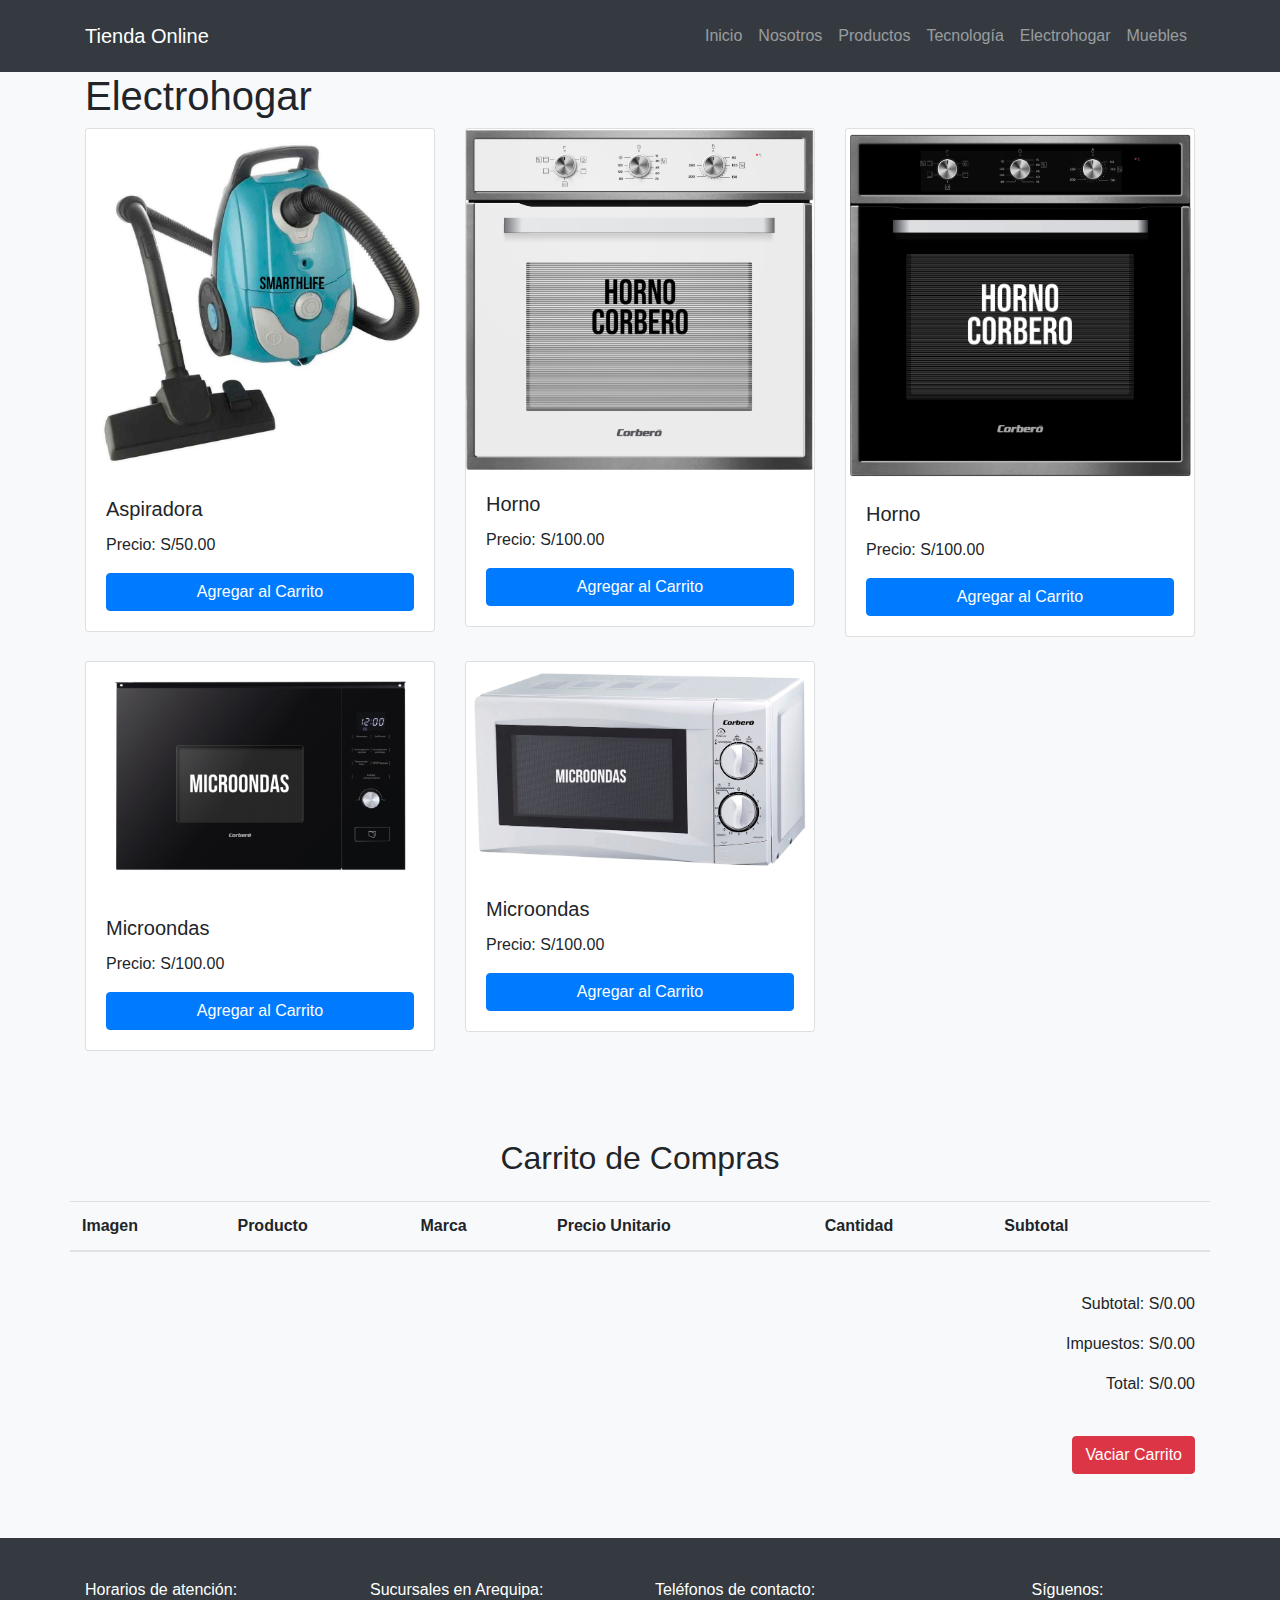
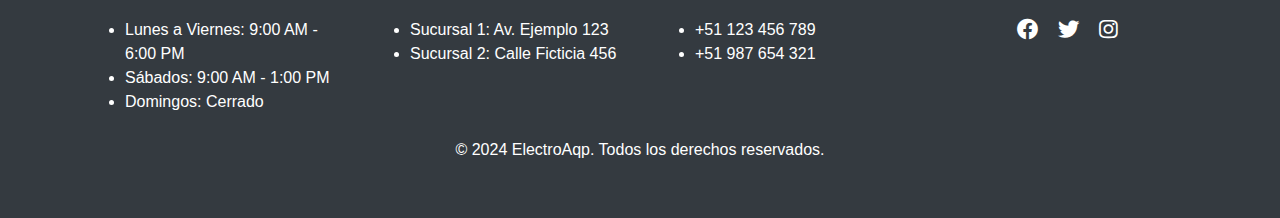
<file: categorias/electrohogar.html>
<!DOCTYPE html>
<html lang="es">
<head>
    <meta charset="UTF-8">
    <meta name="viewport" content="width=device-width, initial-scale=1.0">
    <title>Electrohogar - Tienda Online</title>
    <link rel="stylesheet" href="https://stackpath.bootstrapcdn.com/bootstrap/4.5.2/css/bootstrap.min.css">
    <link rel="stylesheet" href="https://cdnjs.cloudflare.com/ajax/libs/font-awesome/5.15.3/css/all.min.css">
    <link rel="stylesheet" href="../css/estilos.css">
</head>
<style>
    .card-product {
        height: 100%;
    }
    .card-body-product {
        display: flex;
        flex-direction: column;
        justify-content: space-between;
    }
    .card-img-top-product {
        height: 350px;
        
    }
</style>
<body>
    <header>
        <nav class="navbar navbar-expand-lg navbar-dark bg-dark">
            <div class="container">
                <a class="navbar-brand" href="../index.html">Tienda Online</a>
                <button class="navbar-toggler" type="button" data-toggle="collapse" data-target="#navbarNav" aria-controls="navbarNav" aria-expanded="false" aria-label="Toggle navigation">
                    <span class="navbar-toggler-icon"></span>
                </button>
                <div class="collapse navbar-collapse" id="navbarNav">
                    <ul class="navbar-nav ml-auto">
                        <li class="nav-item">
                            <a class="nav-link" href="../index.html">Inicio</a>
                        </li>
                        <li class="nav-item">
                            <a class="nav-link" href="../nosotros.html">Nosotros</a>
                        </li>
                        <li class="nav-item">
                            <a class="nav-link" href="../productos.html">Productos</a>
                        </li>
                        <li class="nav-item">
                            <a class="nav-link" href="tecnologia.html">Tecnología</a>
                        </li>
                        <li class="nav-item">
                            <a class="nav-link" href="electrohogar.html">Electrohogar</a>
                        </li>
                        <li class="nav-item">
                            <a class="nav-link" href="muebles.html">Muebles</a>
                        </li>
                    </ul>
                </div>
            </div>
        </nav>
    </header>

    <!-- Contenedor para notificaciones -->
    <div id="notificaciones" class="fixed-top"></div>
    
    <div class="container">
        <h1>Electrohogar</h1>
        <div class="row" id="electrohogar">
            <!-- Productos de Electrohogar se insertarán aquí -->
        </div>
    </div>

    <section id="carrito" class="productos">
        <div class="container">
            <h2 class="text-center mb-4">Carrito de Compras</h2>
            <div id="lista-carrito" class="row">
                <table class="table">
                    <thead>
                        <tr>
                            <th scope="col">Imagen</th>
                            <th scope="col">Producto</th>
                            <th scope="col">Marca</th>
                            <th scope="col">Precio Unitario</th>
                            <th scope="col">Cantidad</th>
                            <th scope="col">Subtotal</th>
                            <th scope="col"></th>
                        </tr>
                    </thead>
                    <tbody id="tbody-carrito">
                        <!-- Productos en el carrito se insertarán aquí -->
                    </tbody>
                </table>
            </div>
            <div id="total-carrito" class="row mt-4">
                <div class="col-md-6 offset-md-6 text-right">
                    <p>Subtotal: S/<span id="subtotal">0.00</span></p>
                    <p>Impuestos: S/<span id="impuestos">0.00</span></p>
                    <p>Total: S/<span id="total">0.00</span></p>
                </div>
            </div>
            <div class="row mt-4">
                <div class="col-md-12 text-right">
                    <button id="vaciar-carrito" class="btn btn-danger">Vaciar Carrito</button>
                </div>
            </div>
        </div>
    </section>

    <footer class="bg-dark text-white">
        <div class="container py-4">
            <div class="row">
                <div class="col-md-3">
                    <p>Horarios de atención:</p>
                    <ul>
                        <li>Lunes a Viernes: 9:00 AM - 6:00 PM</li>
                        <li>Sábados: 9:00 AM - 1:00 PM</li>
                        <li>Domingos: Cerrado</li>
                    </ul>
                </div>
                <div class="col-md-3">
                    <p>Sucursales en Arequipa:</p>
                    <ul>
                        <li>Sucursal 1: Av. Ejemplo 123</li>
                        <li>Sucursal 2: Calle Ficticia 456</li>
                    </ul>
                </div>
                <div class="col-md-3">
                    <p>Teléfonos de contacto:</p>
                    <ul>
                        <li>+51 123 456 789</li>
                        <li>+51 987 654 321</li>
                    </ul>
                </div>
                <div class="col-md-3 text-center">
                    <p>Síguenos:</p>
                    <a href="#" class="text-white"><i class="fab fa-facebook fa-lg"></i></a>
                    <a href="#" class="text-white ml-3"><i class="fab fa-twitter fa-lg"></i></a>
                    <a href="#" class="text-white ml-3"><i class="fab fa-instagram fa-lg"></i></a>
                </div>
            </div>
            <div class="row mt-2">
                <div class="col text-center">
                    <p>&copy; 2024 ElectroAqp. Todos los derechos reservados.</p>
                </div>
            </div>
        </div>
    </footer>

    <script src="../js/carritos.js"></script>
    <script src="../js/producto.js"></script>
    
</body>
</html>
</file>
<file: css/estilos.css>
/* Estilos generales */
body {
    font-family: 'Arial', sans-serif;
    background-color: #f8f9fa;
}

.navbar {
    padding: 1rem 0;
}

.hero {
    background: url('../img/banner.jpg');
    background-size: cover;
    background-position: center;
    color: #fff;
    padding: 10rem 0;
}

.hero h1 {
    font-size: 3.5rem;
    margin-bottom: 2rem;
}

.hero p {
    font-size: 1.5rem;
    margin-bottom: 2rem;
}

.productos {
    padding: 4rem 0;
}

.productos .card {
    margin-bottom: 2rem;
    transition: transform 0.3s ease-in-out;
}

.productos .card:hover {
    transform: scale(1.05);
}

footer {
    padding: 1rem 0;
}

footer a {
    color: #fff;
}

footer a:hover {
    color: #ccc;
}
</file>
